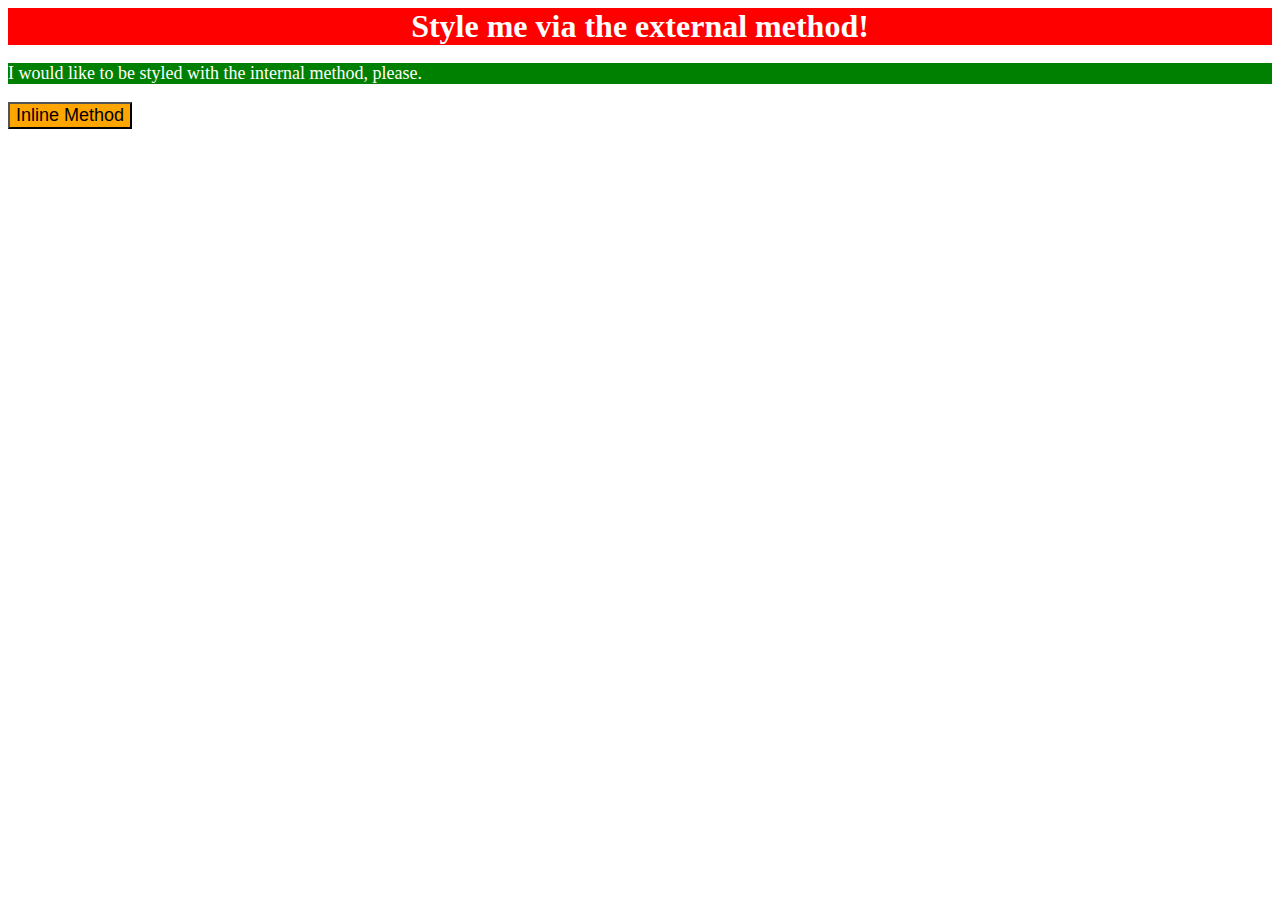
<file: foundations/intro-to-css/01-css-methods/index.html>
<!DOCTYPE html>
<html lang="en">

<head>
  <meta charset="UTF-8">
  <meta http-equiv="X-UA-Compatible" content="IE=edge">
  <meta name="viewport" content="width=device-width, initial-scale=1.0">
  <link rel="stylesheet" href="stylesheet.css">
  <title>Methods for Adding CSS</title>
</head>

<body>

  <style>
    P {

      background-color: green;
      color: white;
      font-size: 18px;


    }
  </style>



  <div>
    Style me via the external method!
  </div>
  <p>I would like to be styled with the internal method, please.</p>
  <button style="color: black; background-color: orange; font-size: 18px;">Inline Method</button>


</body>

</html>
</file>
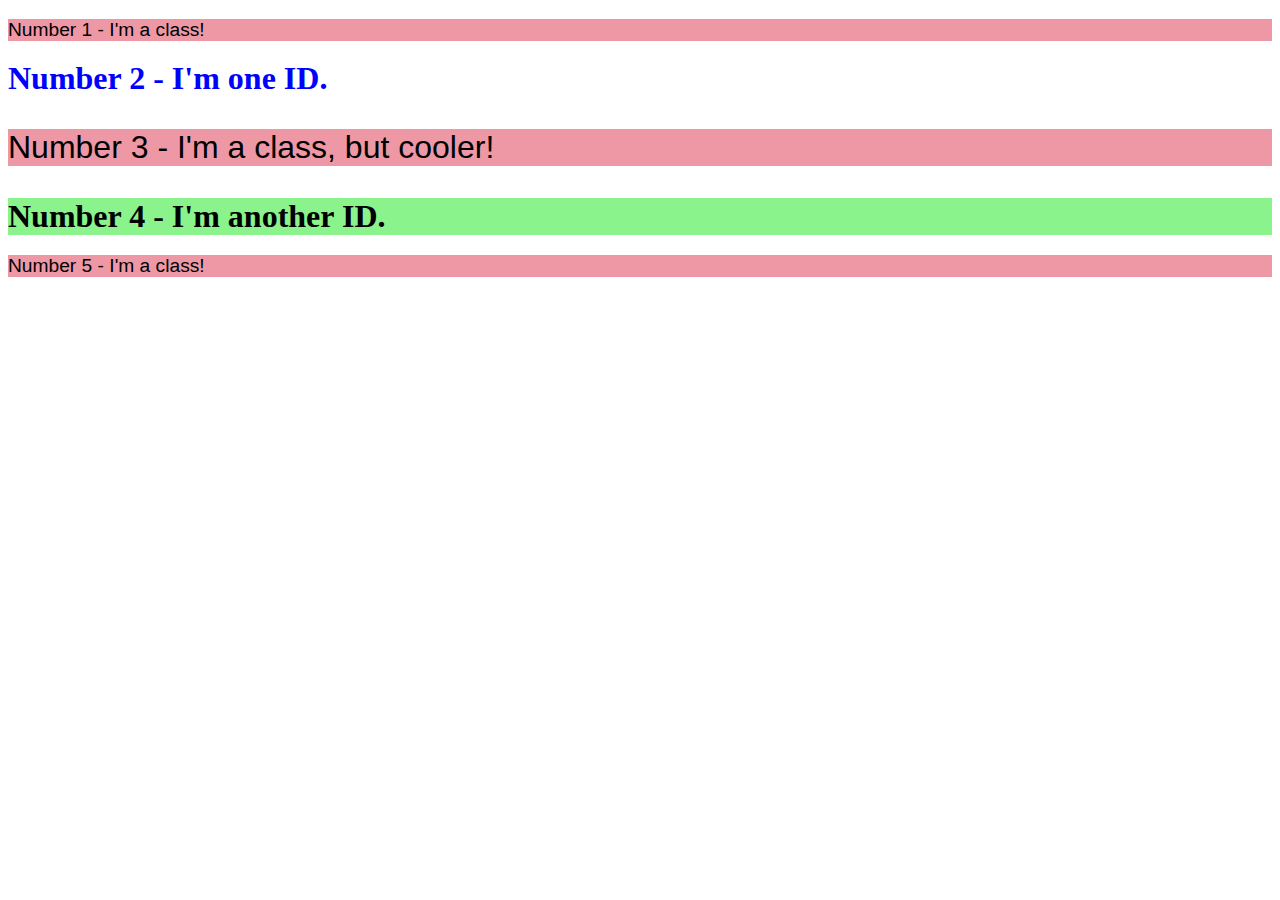
<file: foundations/intro-to-css/02-class-id-selectors/index.html>
<!DOCTYPE html>
<html lang="en">

<head>
  <meta charset="UTF-8">
  <meta http-equiv="X-UA-Compatible" content="IE=edge">
  <meta name="viewport" content="width=device-width, initial-scale=1.0">
  <title>Class and ID Selectors</title>
  <link rel="stylesheet" href="style.css">
</head>

<body>

  <p class="normal-class">Number 1 - I'm a class!</p>

  <div id="ID-1">Number 2 - I'm one ID.</div>

  <p class="cooler-class">Number 3 - I'm a class, but cooler!</p>

  <div id="ID-2">Number 4 - I'm another ID.</div>

  <p class="normal-class">Number 5 - I'm a class!</p>

</body>

</html>
</file>
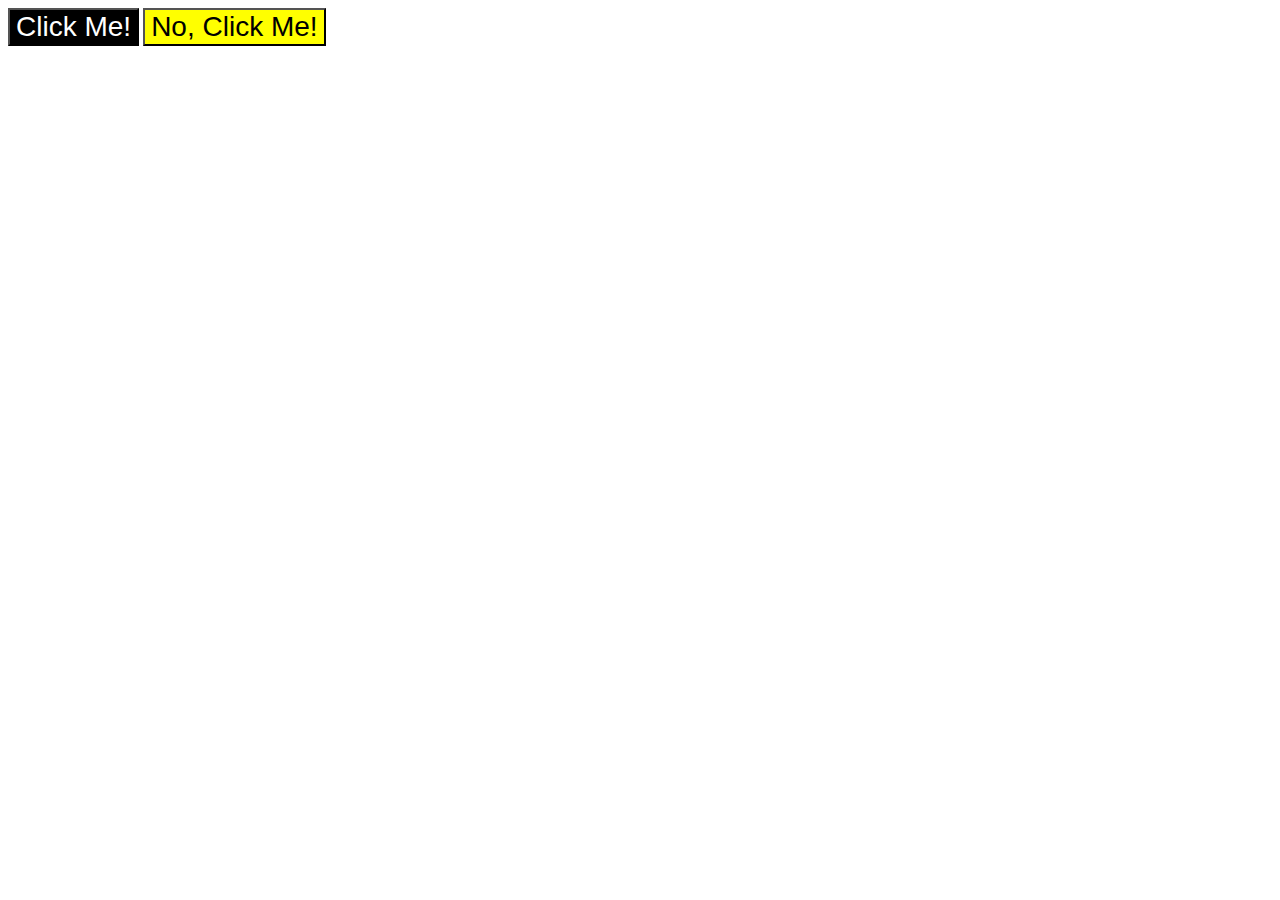
<file: foundations/intro-to-css/03-grouping-selectors/index.html>
<!DOCTYPE html>
<html lang="en">

<head>
  <meta charset="UTF-8">
  <meta http-equiv="X-UA-Compatible" content="IE=edge">
  <meta name="viewport" content="width=device-width, initial-scale=1.0">
  <title>Grouping Selectors</title>
  <link rel="stylesheet" href="style.css">
</head>

<body>

  <button class="clickme">Click Me!</button>

  <button class="noclickme">No, Click Me!</button>

</body>

</html>
</file>
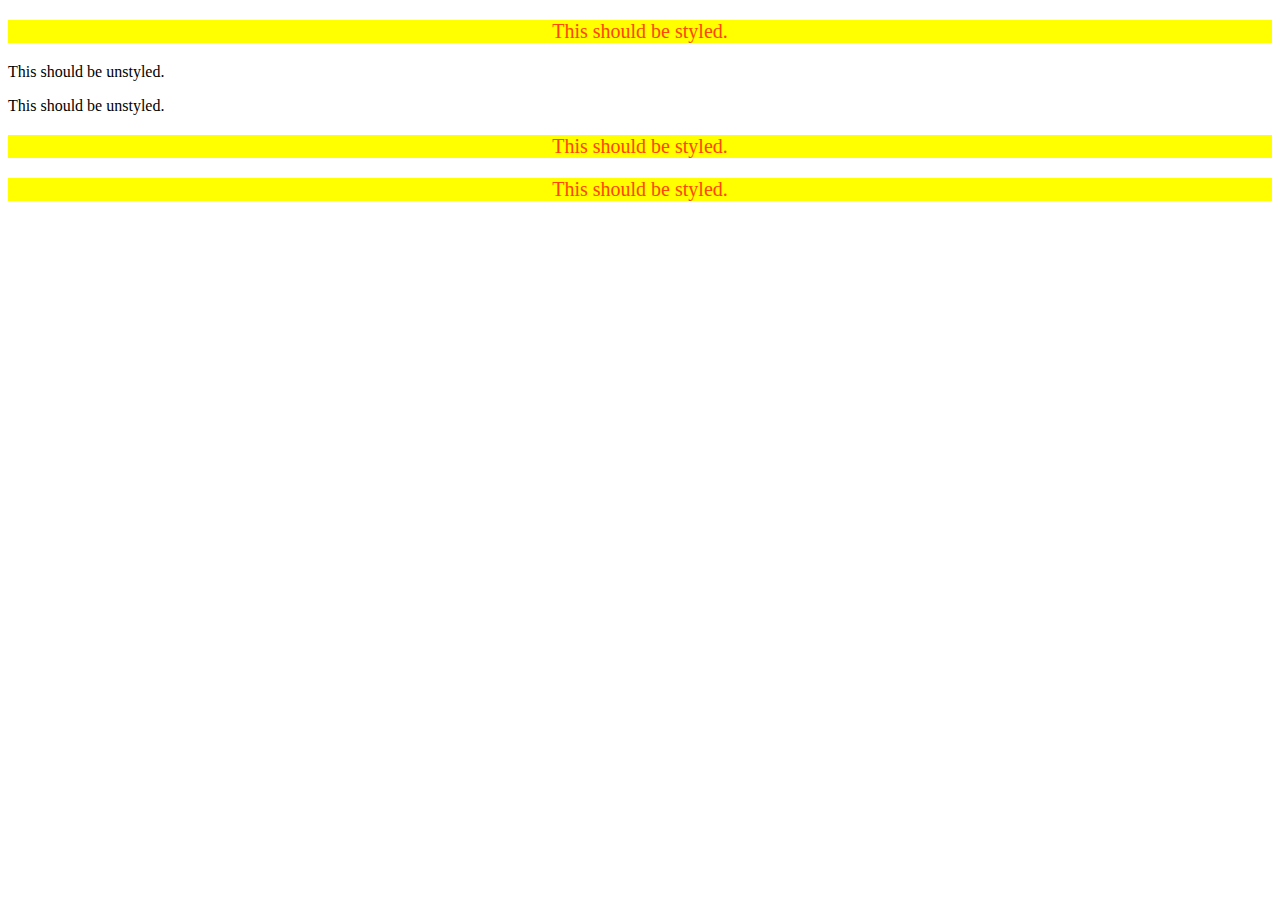
<file: foundations/intro-to-css/05-descendant-combinator/index.html>
<!DOCTYPE html>
<html lang="en">

<head>
  <meta charset="UTF-8">
  <meta http-equiv="X-UA-Compatible" content="IE=edge">
  <meta name="viewport" content="width=device-width, initial-scale=1.0">
  <title>Descendant Combinator</title>
  <link rel="stylesheet" href="style.css">
</head>

<body>

  <div class="container">

    <p class="text">This should be styled.</p>

  </div>

  <p class="text">This should be unstyled.</p>

  <p class="text">This should be unstyled.</p>

  <div class="container">

    <p class="text">This should be styled.</p>

    <p class="text">This should be styled.</p>

  </div>

</body>

</html>
</file>
<file: foundations/intro-to-css/01-css-methods/stylesheet.css>
div {

    background-color: red;
    color: white;
    text-align: center;
    font-size: 32px;
    font-weight: bold;


}
</file>
<file: foundations/intro-to-css/02-class-id-selectors/style.css>
.normal-class,
.cooler-class {

    background-color: #ee98a6;
    font-size: larger;
    font-family: Verdana, sans-serif, "DejaVu Sans";


}

#ID-1 {
    background-color: white;
    color: blue;
    font-size: xx-large;
    font-weight: 600;
}



.cooler-class {


    font-size: xx-large;

}

#ID-2 {

    background-color: rgb(139, 243, 139);
    font-size: xx-large;
    font-weight: bolder;


}
</file>
<file: foundations/intro-to-css/03-grouping-selectors/style.css>
.clickme {

    background-color: black;
    color: white;
}

.noclickme {
    background-color: yellow;
    color: black;
}

.clickme,
.noclickme {

    font-size: 28px;
    font-family: Helvetica, sans-serif, 'Times New Roman', Times, serif;


}
</file>
<file: foundations/intro-to-css/05-descendant-combinator/style.css>
.container .text {

    background-color: yellow;
    text-align: center;
    color: orangered;
    font-size: 20px;

}
</file>
